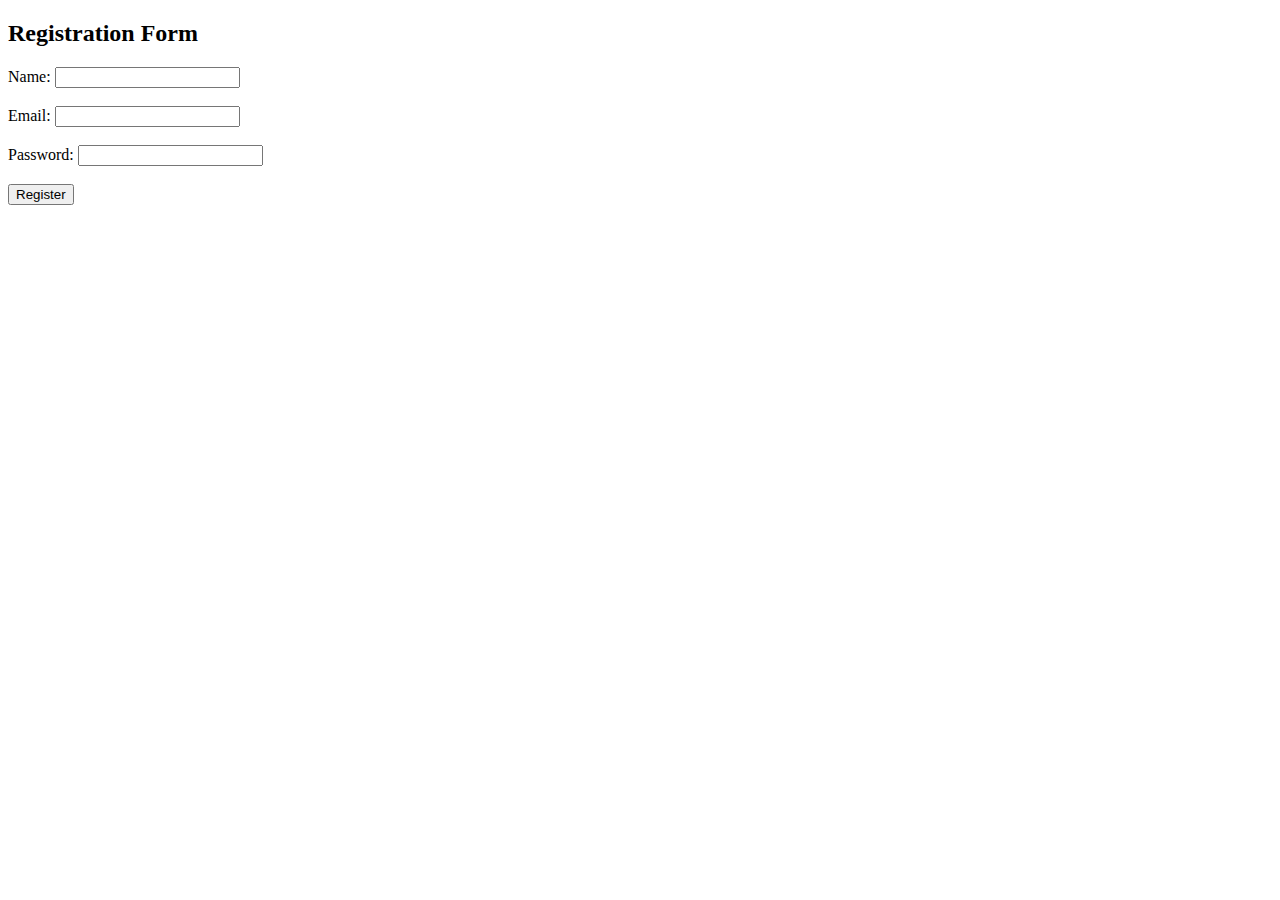
<file: Register.html>
<!DOCTYPE html>
<html>
<head>
  <title>Registration Form</title>
</head>
<body>
  <h2>Registration Form</h2>
  <form action="process_registration.php" method="POST">
    <label for="name">Name:</label>
    <input type="text" id="name" name="name" required><br><br>

    <label for="email">Email:</label>
    <input type="email" id="email" name="email" required><br><br>

    <label for="password">Password:</label>
    <input type="password" id="password" name="password" required><br><br>

    <input type="submit" value="Register">
  </form>
</body>
</html>
</file>
